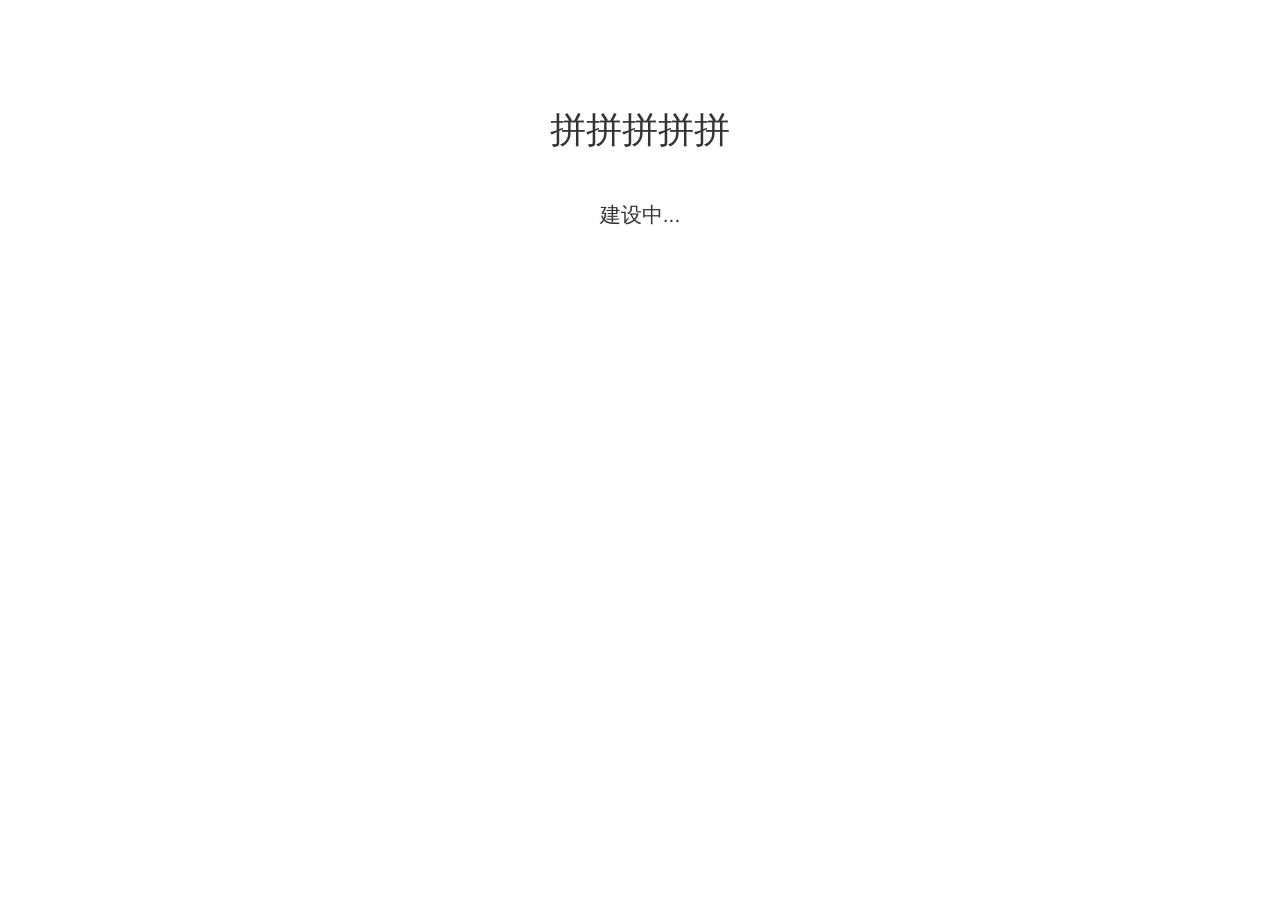
<file: match/root/index.html>
<!DOCTYPE html>
<!-- saved from url=(0050)http://getbootstrap.com/examples/starter-template/ -->
<html lang="en">
  <head>
    <meta charset="utf-8">

    <title>拼拼拼拼拼</title>

    <!-- Bootstrap core CSS -->
    <link href="bootstrap.min.css" rel="stylesheet">

    <!-- Custom styles for this template -->
    <link href="starter-template.css" rel="stylesheet">
  </head>

  <body>
    <div class="container">

      <div class="starter-template">
        <h1>拼拼拼拼拼</h1>
        <br><br>
        <p class="lead">建设中...</p>
      </div>

    </div><!-- /.container -->
    <!--script charset="gbk" src="http://p.tanx.com/ex?i=mm_62440092_7858637_26616991&m=1"></script-->
    <!--script charset="gbk" src="http://p.tanx.com/ex?i=mm_62440092_7858637_26638096&m=1"></script-->
    <script charset="gbk" src="http://p.tanx.com/ex?i=mm_62440092_7850709_26628110&m=1"></script>

  </body>
</html>
</file>
<file: match/root/starter-template.css>
body {
  padding-top: 50px;
}
.starter-template {
  padding: 40px 15px;
  text-align: center;
}
</file>
